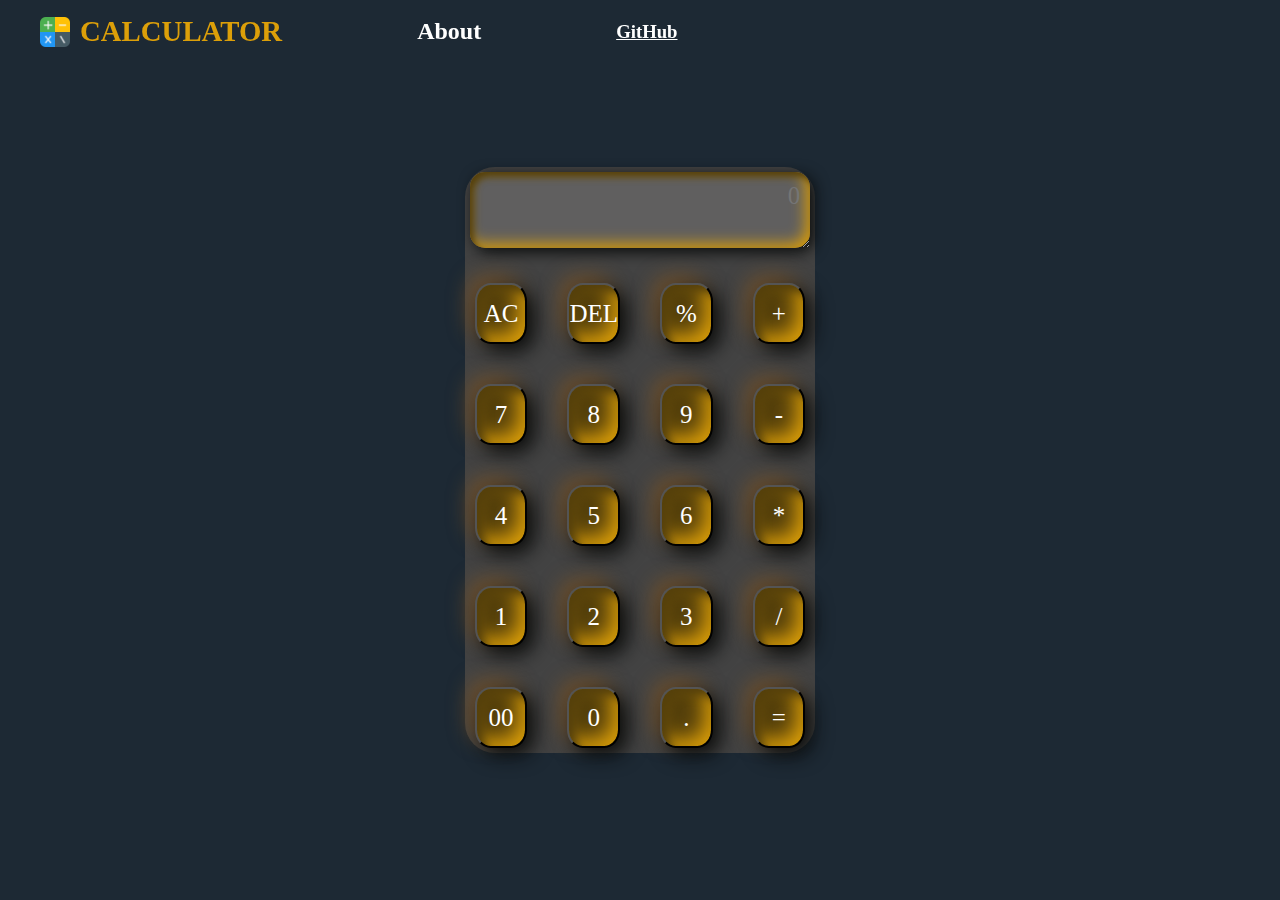
<file: index.html>
<!DOCTYPE html>
<html lang="en">

<head>
  <meta charset="UTF-8">
  <meta name="viewport" content="width=device-width, initial-scale=1.0">
  <link rel="stylesheet" href="style.css">
  <link rel="shorticon" href="calculator.png">
  <title>Calculator App | Get Answer</title>
</head>

<body>
  <header>
    <nav class="navbar">
      <a href="./About.html" class="logo">
        <img src="calculator.png" alt="logo" />
        <h2 href="/index.html">CALCULATOR</h2>
      </a>
      <ul class="links">
        <li><a href="./About.html">About</a></li>
      </ul>
      <h3> <a style="color: #fff;" href="https://github.com/pvishwakarma09">GitHub </a></h3>
    </nav>
  </header>

  <!-- Start Calculator setup -->

  <div class="grid-container ">
    <div class="calculator-grid ">
      <textarea type="text" id="inputtext" placeholder="0"></textarea>
      <button>AC</button>
      <button>DEL</button>
      <button>%</button>
      <button>+</button>
      <button>7</button>
      <button>8</button>
      <button>9</button>
      <button>-</button>
      <button>4</button>
      <button>5</button>
      <button>6</button>
      <button>*</button>
      <button>1</button>
      <button>2</button>
      <button>3</button>
      <button>/</button>
      <button>00</button>
      <button>0</button>
      <button>.</button>
      <button>=</button>
    </div>
  </div>
  <script src="script.js"></script>
</body>

</html>
</file>
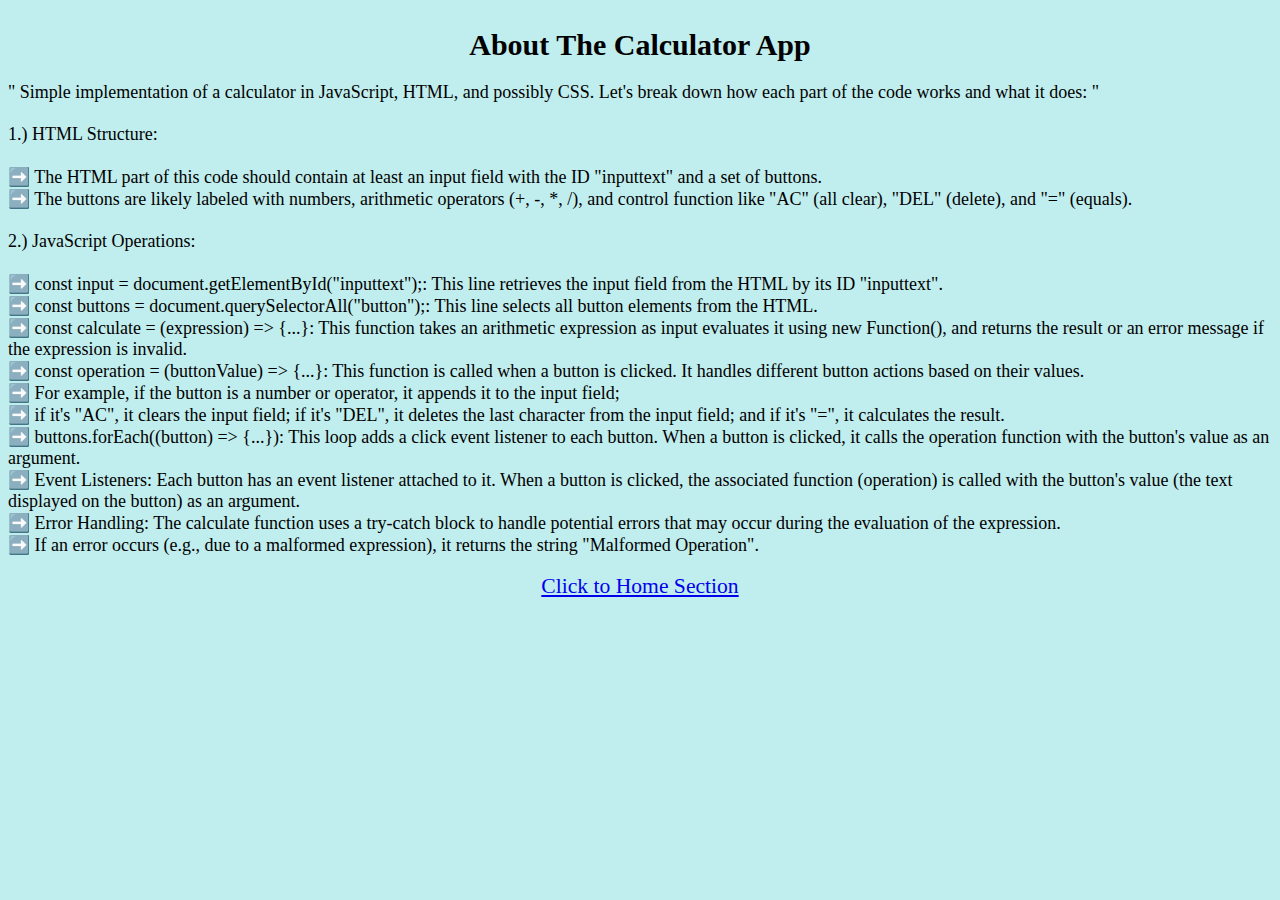
<file: About.html>
<!DOCTYPE html>
<html lang="en">

<head>
    <meta charset="UTF-8" />
    <meta name="viewport" content="width=device-width, initial-scale=1.0" />
    <title>Calculator App| About us</title>
    <link rel="shortcut icon" href="logo.svg" />
</head>
<style>
    h1 {
        display: flex;
        justify-content: center;
        align-items: center;
        font-size:30px;
    }
    body{
        background-color: rgb(192, 237, 237);
        font-size: large;
    }
</style>

<body>
    <a href="./index.html"></a>

    <div>
        <h1>About The Calculator App</h1>

        <p> " Simple implementation of a calculator in JavaScript, HTML, and possibly CSS.
            Let's break down how each part of the code works and what it does: " <br> <br>
            1.) HTML Structure: <br> <br> ➡️ The HTML part of this code should contain at
            least an input field with the ID "inputtext" and a set of buttons. <br> ➡️
            The buttons are likely labeled with numbers, arithmetic operators (+, -,
            *, /), and control function like "AC" (all clear), "DEL" (delete), and
            "=" (equals). <br><br> 2.) JavaScript Operations: <br> <br> ➡️ const input =
            document.getElementById("inputtext");: This line retrieves the input
            field from the HTML by its ID "inputtext". <br> ➡️ const buttons =
            document.querySelectorAll("button");: This line selects all button
            elements from the HTML. <br> ➡️ const calculate = (expression) => {...}: This
            function takes an arithmetic expression as input evaluates it using new
            Function(), and returns the result or an error message if the expression
            is invalid. <br> ➡️ const operation = (buttonValue) => {...}: This function
            is called when a button is clicked. It handles different button actions
            based on their values. <br> ➡️ For example, if the button is a number or
            operator, it appends it to the input field; <br> ➡️ if it's "AC", it clears the
            input field; if it's "DEL", it deletes the last character from the input
            field; and if it's "=", it calculates the result. <br> ➡️
            buttons.forEach((button) => {...}): This loop adds a click event
            listener to each button. When a button is clicked, it calls the
            operation function with the button's value as an argument. <br> ➡️ Event
            Listeners: Each button has an event listener attached to it. When a
            button is clicked, the associated function (operation) is called with
            the button's value (the text displayed on the button) as an argument. <br> ➡️
            Error Handling: The calculate function uses a try-catch block to handle
            potential errors that may occur during the evaluation of the expression.<br> ➡️
            If an error occurs (e.g., due to a malformed expression), it returns the
            string "Malformed Operation".
        </p>
    </div>
    <a href="./index.html">Click to Home Section <style>a{display: flex; justify-content: center;
    align-items: center; font-size: larger;
    }</style></a>
</body>

</html>
</file>
<file: style.css>
/* Importing Google font - Open Sans */
@import url("https://fonts.googleapis.com/css2?family=Open+Sans:wght@400;500;600;700&display=swap");

* {
  margin: 0;
  padding: 0;
  box-sizing: border-box;
  font-family: serif;
}

body {
  height: 100vh;
  width: 100%;
  background-color: #1d2934;
}

header {
  position: fixed;
  width: 100%;
  top: 0;
  left: 0;
  z-index: 10;
  padding: 0 10px;
  /* background-color: rgb(4, 4, 184); */
}

.navbar {
  display: flex;
  padding: 15px 0;
  align-items: center;
  max-width: 1200px;
  margin: 0 auto;
  gap: 135px;
  /* justify-content: space-between; */
}

.navbar .logo {
  gap: 10px;
  display: flex;
  align-items: center;
  text-decoration: none;
}

.navbar .logo img {
  width: 30px;
  height: 30px;
}

.navbar .logo h2 {
  color:#dc9f09;
  font-weight: 600;
  font-size: 1.8rem;
}
.navbar .logo h2:hover {
  color: #000;
}
h3 {
  /* color:red; */
  cursor: pointer;
  display: flex;
}

.navbar .links {
  display: flex;
  gap: 55px;
  list-style: none;
  align-items: center;
}

.navbar .links a {
  color: #fff;
  font-size: 1.5rem;
  font-weight: 550;
  text-decoration: none;
  transition: 0.1s ease;
}

.navbar .links a:hover {
  color: #19e8ff;
  text-decoration: underline;
}
/* end links section */
.grid-container {
  display: grid;
  align-items: center;
  justify-content: center;
  width: 100vw;
  height: 100%;
  /* position: fixed; */
  border-radius: 50px;
  color: #fff;
}

.calculator-grid {
  display: grid;
  grid-template-columns: repeat(4, 1fr);
  grid-template-rows: repeat(6, 1fr);
  grid-gap: 20px;
  background-color: #434343;
  border-radius: 30px;
  margin-top: 20px;
}
.calculator-grid button {
  font-size: 25px;
  background-color: #55400b;
  border-radius: 30%;
  cursor: pointer;
  margin-left: 10px;
  margin-top: 15px;
  margin-right: 10px;
  margin-bottom: 5px;
  box-shadow: inset 7px 7px 10px #55400b, inset -7px -7px 20px #dc9f09,
    7px 7px 20px #080a0a, -7px -7px 20px #855923b3;
  color: #fff;
}
textarea {
  grid-column: span 4;
  font-size: 25px;
  text-align: end;
  background-color: #605f5f;
  padding: 10px;
  border: none;
  border-radius: 15px;
  box-shadow: inset 4px 5px 7px #55400b, inset -4px -4px 15px #dc9f09,
    4px 4px 15px #080a0a;
  margin-left: 5px;
  margin-right: 5px;
  margin-top: 5px;
  color: #fff;
}
.calculator-grid button:nth-child(n + 18) {
  background-color: #55400b;
}
button:hover,
.calculator-grid button:nth-child(n + 18):hover {
  background-color: #55400b;
  color: #000;
  transition: 0.2s;
  border-radius: 45px;
}

@media (max-width: 950px) {
  .navbar {
    padding: 15px 0;
  }

  .navbar .logo img {
    display: none;
  }

  .navbar .logo h2 {
    font-size: 1.4rem;
  }

  .navbar .links {
    position: fixed;
    top: 0;
    z-index: 10;
    left: -100%;
    display: block;
    height: 100vh;
    width: 100%;
    font-weight: bold;
    padding-top: 60px;
    text-align: center;
    background: #fff;
    transition: 0.2s ease;
  }

  .navbar .links a {
    display: inline-flex;
    margin: 20px 0;
    font-size: 1.2rem;
    color: #000;
  }

  .navbar .links a:hover {
    color: #00bcd4;
  }
  .grid-calculator {
    width: 90%;
    height: 100vh;
  }
}

@media (max-width: 760px) {
  .grid-calculator {
    width: 90%;
    height: 100vh;
  }
  .calculator-grid {
    width: auto;
  }
}
</file>
